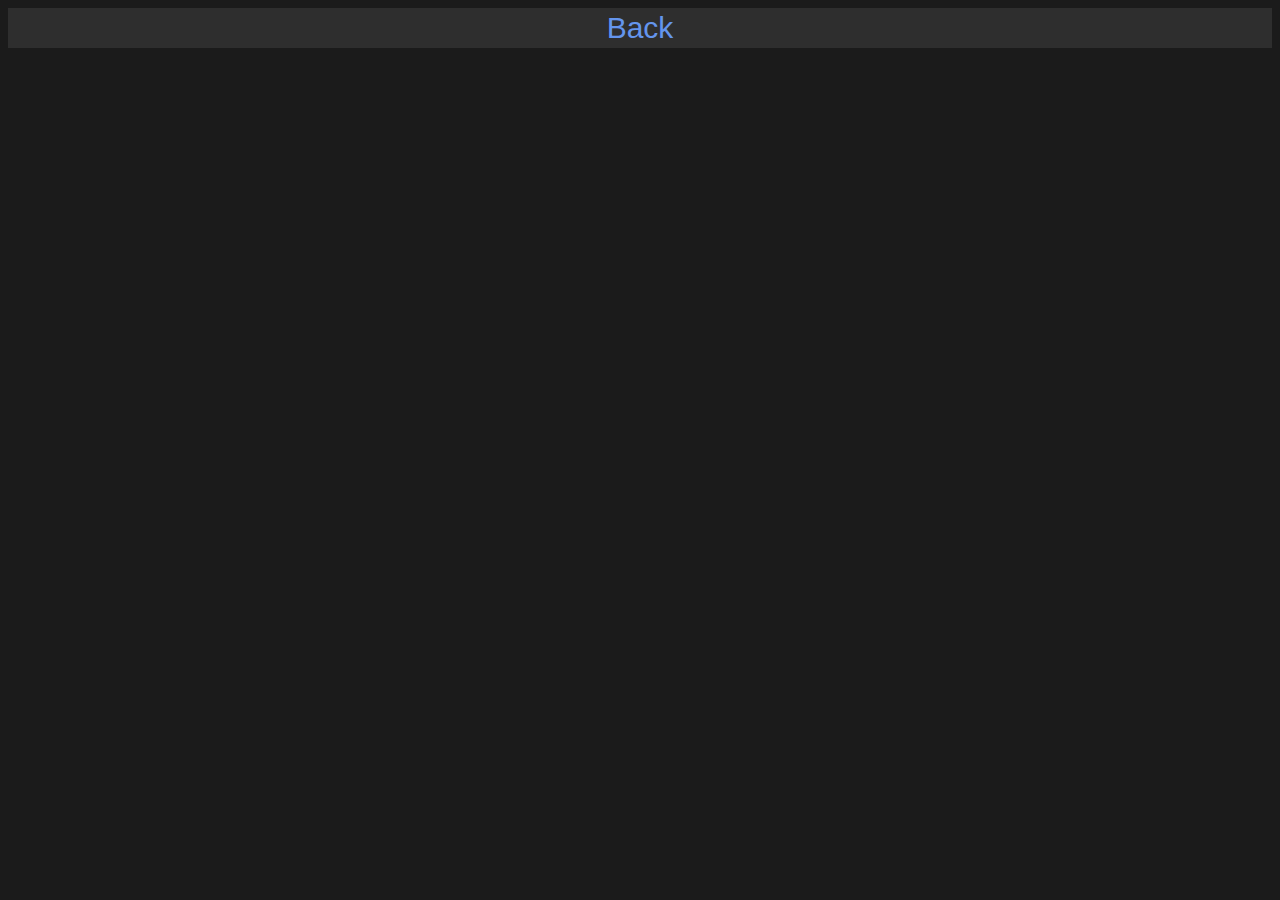
<file: indexcustom.html>
<title>ExampleWebsite - Custom</title>
<link href="general.css" rel="stylesheet" type="text/css" />
<body class="darkbody">
<link rel="icon" href="afalc.png" type="image/png" sizes="16x16">
<button><a class="linkk" href="index.html">Back</a></button>
</file>
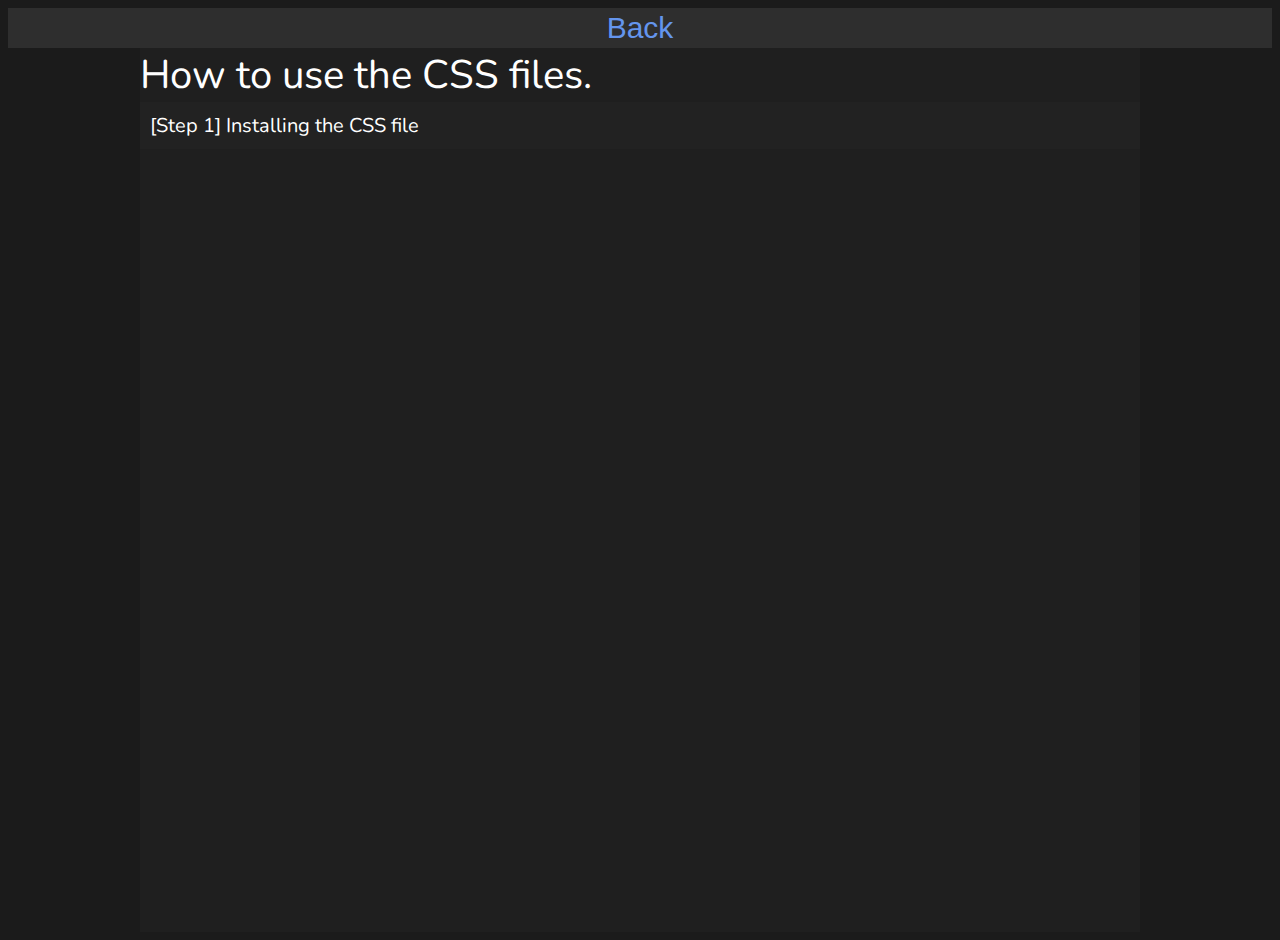
<file: indexdark.html>
<title>ThemeHub | Dark Theme</title>
<link href="general.css" rel="stylesheet" type="text/css" />
<body class="darkbody">
<link rel="icon" href="afalc.png" type="image/png" sizes="16x16">
<button><a class="linkk" href="index.html">Back</a></button>
<div class="bg">
<a class="title"> How to use the CSS files.</a>
<br>

<div class="txtdiv"><a> [Step 1] Installing the CSS file</a>
</file>
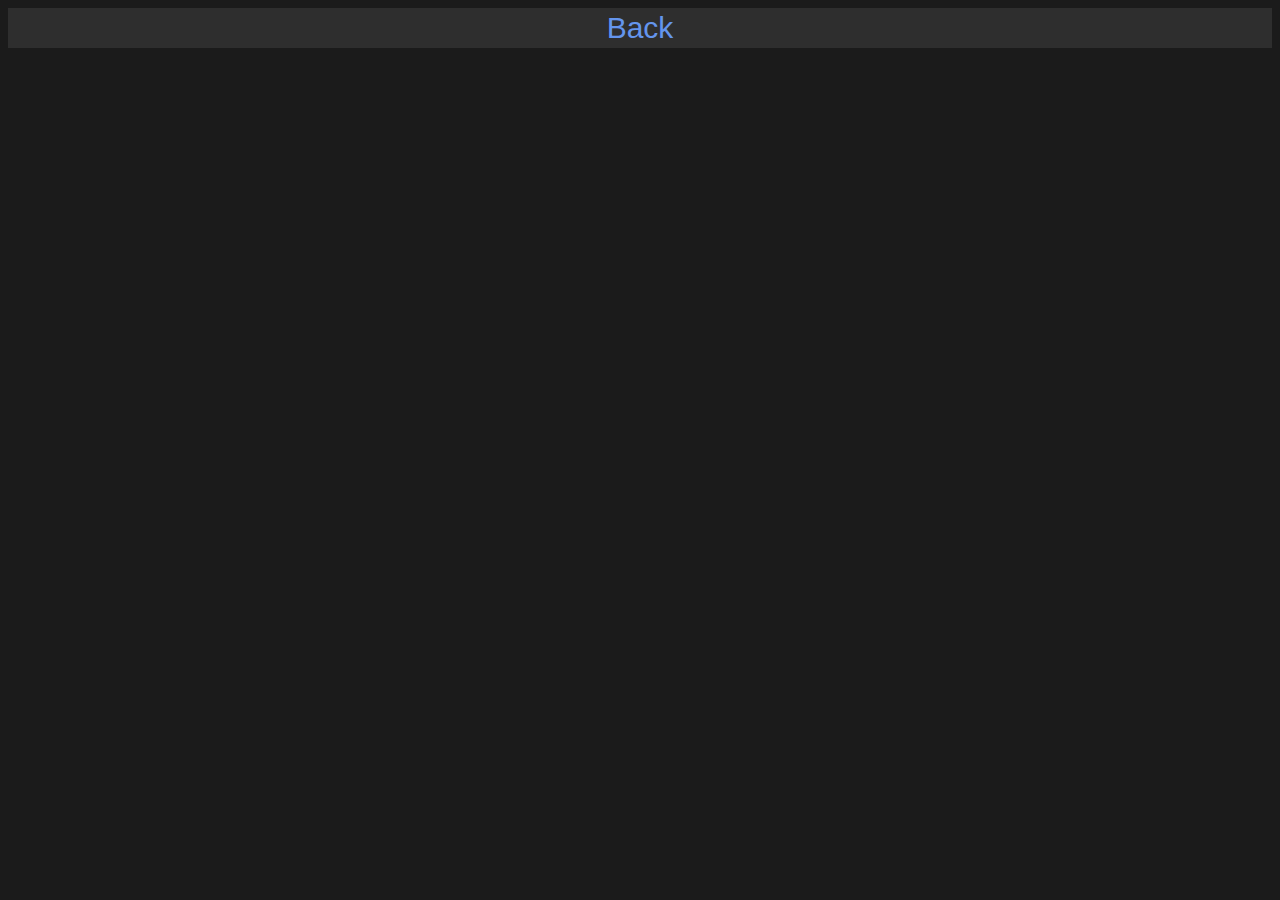
<file: indexfull.html>
<title>ThemeHub | Custom Theme</title>
<link href="general.css" rel="stylesheet" type="text/css" />
<body class="darkbody">
<link rel="icon" href="afalc.png" type="image/png" sizes="16x16">
<button><a class="linkk" href="index.html">Back</a></button>
</file>
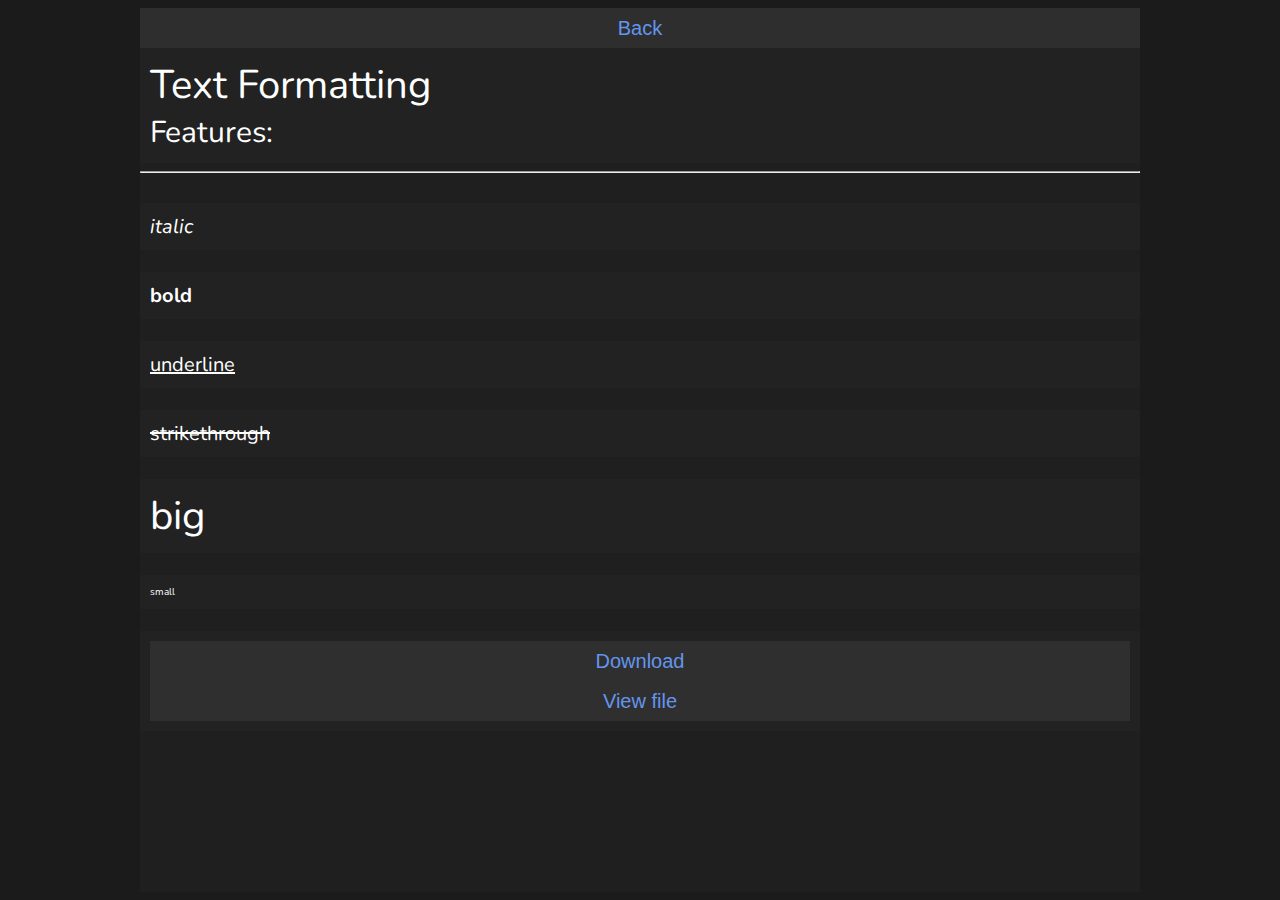
<file: indextxt.html>
<title>CSSHub | Text Formatting</title>
<link href="general.css" rel="stylesheet" type="text/css" />
<div class="bg">
<body class="darkbody">
<link rel="icon" href="afalc.png" type="image/png" sizes="16x16">
<button><a class="linkk" href="index.html">Back</a></button>
<div class="txtdiv"><a class="title"> Text Formatting</a>
<link href="css/txt.css" rel="stylesheet" type="text/css" />
<br>
<a class="subtitle"> Features: </a></div>
<hr>
<br><div class="txtdiv"><a class="italic">italic</a></div>
<br><div class="txtdiv"><a class="bold">bold</a></div>
<br><div class="txtdiv"><a class="under">underline</a></div>
<br><div class="txtdiv"><a class="strike">strikethrough</a></div>
<br><div class="txtdiv"><a class="big">big</a></div>
<br><div class="txtdiv"><a class="small">small</a></div>
<br><div class="txtdiv"><button><a class="linkk" href="css/txt.css" download>Download</a></button>
<button><a class="linkk" href="css/txt.css">View file</a></button></div>
</file>
<file: general.css>
@import url('https://fonts.googleapis.com/css?family=Nunito&display=swap');
body{font-family: 'Nunito'; background-color: rgb(39, 39, 39); color: rgb(255, 255, 255);}
/* Defines the bodies for the different pages for themes. */
.darkbody{font-family: 'Nunito'; background-color: rgb(27, 27, 27); color: white;}
.lightbody{font-family: 'Nunito'; background-color: rgb(243, 243, 243); color: black;}
/* defines classes */
.bg{background-color: rgb(31, 31, 31); height: 100%;max-width: 1000px; margin: auto;}
.title{font-size: 40px; text-align: center;}
.subtitle{font-size: 30px; text-align: center;}
.txtdiv{background-color: rgba(54, 54, 54, 0.13); padding: 10px; font-size: 20px;}
.linkk{color: cornflowerblue; transition-duration: 0.2s;}
a:link{text-decoration: unset;}
a:link:hover{color: rgb(138, 169, 228);transition-duration: 0.2s;}
a{text-indent: 10%;}
/* Text Formatting classes */
.italic{font-style: italic;}
.bold{font-weight: bold;}
.strike{text-decoration: line-through;}
.lighttxtdiv{background-color: rgb(255, 255, 255); color: black; font-family: 'Nunito'; padding: 10px;}
.light{font-size: 20px;}
button{background-color: rgba(51, 51, 51, 0.781); border: 0px; width: 100%; height: 40px; font-size: 30px;}
.lightb{background-color: rgb(218, 218, 218);}
/* defines that wacky custom div */
.custom{background-color: cornflowerblue; font-family: 'Nunito'; padding: 10px; font-size: 20px;}
.html{background-color: tomato; font-family: 'Nunito'; padding: 10px; font-size: 20px;}
.linck{color: tomato;text-decoration: unset;}
.lynk{color: darkorchid; text-decoration: unset;}
.other{background-color: rgb(114, 49, 114); font-family: 'Nunito'; padding: 10px; font-size: 20px;}

/* Style inputs with type="text", select elements and textareas */
input[type=text], select, textarea {
  width: 100%; /* Full width */
  padding: 12px; /* Some padding */ 
  border: 1px solid rgb(255, 255, 255); /* Gray border */
  box-sizing: border-box; /* Make sure that padding and width stays in place */
  margin-top: 6px; /* Add a top margin */
  margin-bottom: 16px; /* Bottom margin */
  resize: vertical /* Allow the user to vertically resize the textarea (not horizontally) */;
  font-family: 'Nunito';
}

/* Style the submit button with a specific background color etc */
input[type=submit] {
  background-color: #4CAF50;
  color: white;
  padding: 12px 20px;
  border: none;
  cursor: pointer;
  font-family: 'Nunito';
}
/* When moving the mouse over the submit button, add a darker green color */
input[type=submit]:hover {
  background-color: #45a049;
  font-family: 'Nunito';
}

/* Add a background color and some padding around the form */
</file>
<file: css/txt.css>
/* Created by aflacc. Please don't remove this text.*/
.italic{font-style: italic;}
.bold{font-weight: bold;}
.strike{text-decoration: line-through;}
.under{text-decoration: underline;}

/* Font Size Classes */
.big{font-size: 40px;}
.small{font-size: 10px;}

/* Settings */
a{font-size: 20px;} /* Default Text size. */
a{color: white;;} /* Text Color. Set to White on light theme */
</file>
